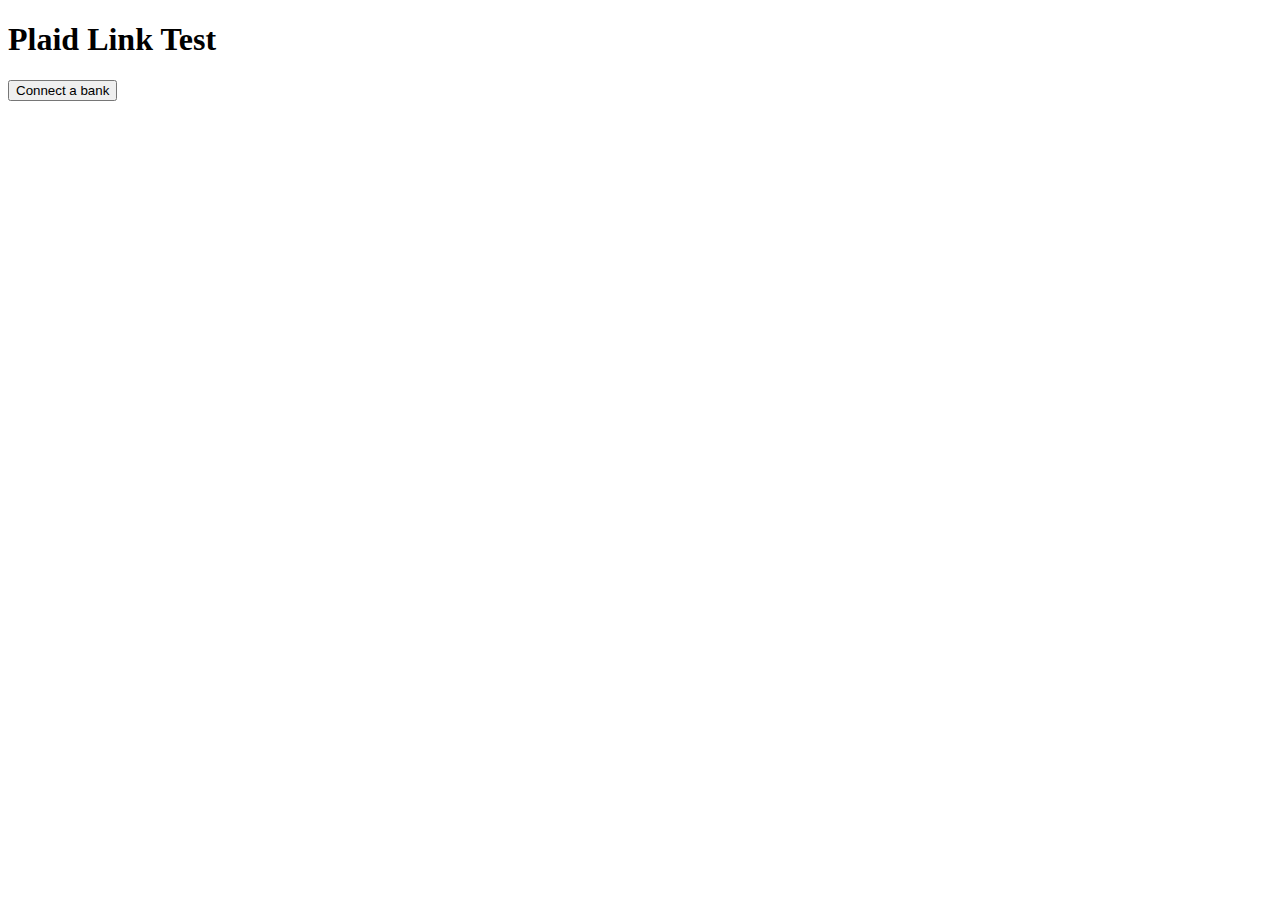
<file: plaid-link.html>
<!DOCTYPE html>
<html lang="en">
<head>
  <meta charset="UTF-8">
  <meta name="viewport" content="width=device-width, initial-scale=1.0">
  <title>Plaid Link Test</title>
  <script src="https://cdn.plaid.com/link/v2/stable/link-initialize.js"></script>
</head>
<body>
  <h1>Plaid Link Test</h1>
  <button id="link-btn">Connect a bank</button>
  <pre id="result"></pre>
  <script>
    async function getLinkToken() {
      // Replace with your actual user_id logic if needed
      const userId = 'test-user-123';
      const res = await fetch(`http://localhost:8000/plaid/create_link_token?user_id=${userId}`, {
        method: 'POST'
      });
      const data = await res.json();
      return data.link_token;
    }

    document.getElementById('link-btn').onclick = async function() {
      const linkToken = await getLinkToken();
      const handler = Plaid.create({
        token: linkToken,
        onSuccess: function(public_token, metadata) {
          const userId = 'test-user-123'; // Or get this dynamically if you have user auth
          document.getElementById('result').textContent =
            'public_token: ' + public_token + '\n' + JSON.stringify(metadata, null, 2);

          // POST the public_token to your backend, including user_id as a query param
          fetch(`http://localhost:8000/plaid/exchange_token?user_id=${userId}`, {
            method: 'POST',
            headers: {
              'Content-Type': 'application/json'
            },
            body: JSON.stringify({
              public_token,
              institution: metadata.institution ? metadata.institution.name : null,
              institution_id: metadata.institution ? metadata.institution.institution_id : null
            })
          })
          .then(response => response.json())
          .then(data => {
            document.getElementById('result').textContent +=
              '\n\naccess_token: ' + data.access_token + '\nitem_id: ' + data.item_id;
          })
          .catch(err => {
            document.getElementById('result').textContent += '\n\nError: ' + err;
          });
        },
        onExit: function(err, metadata) {
          if (err) {
            alert('Plaid Link exited with error: ' + err.display_message);
          }
        }
      });
      handler.open();
    };
  </script>
</body>
</html>
</file>
